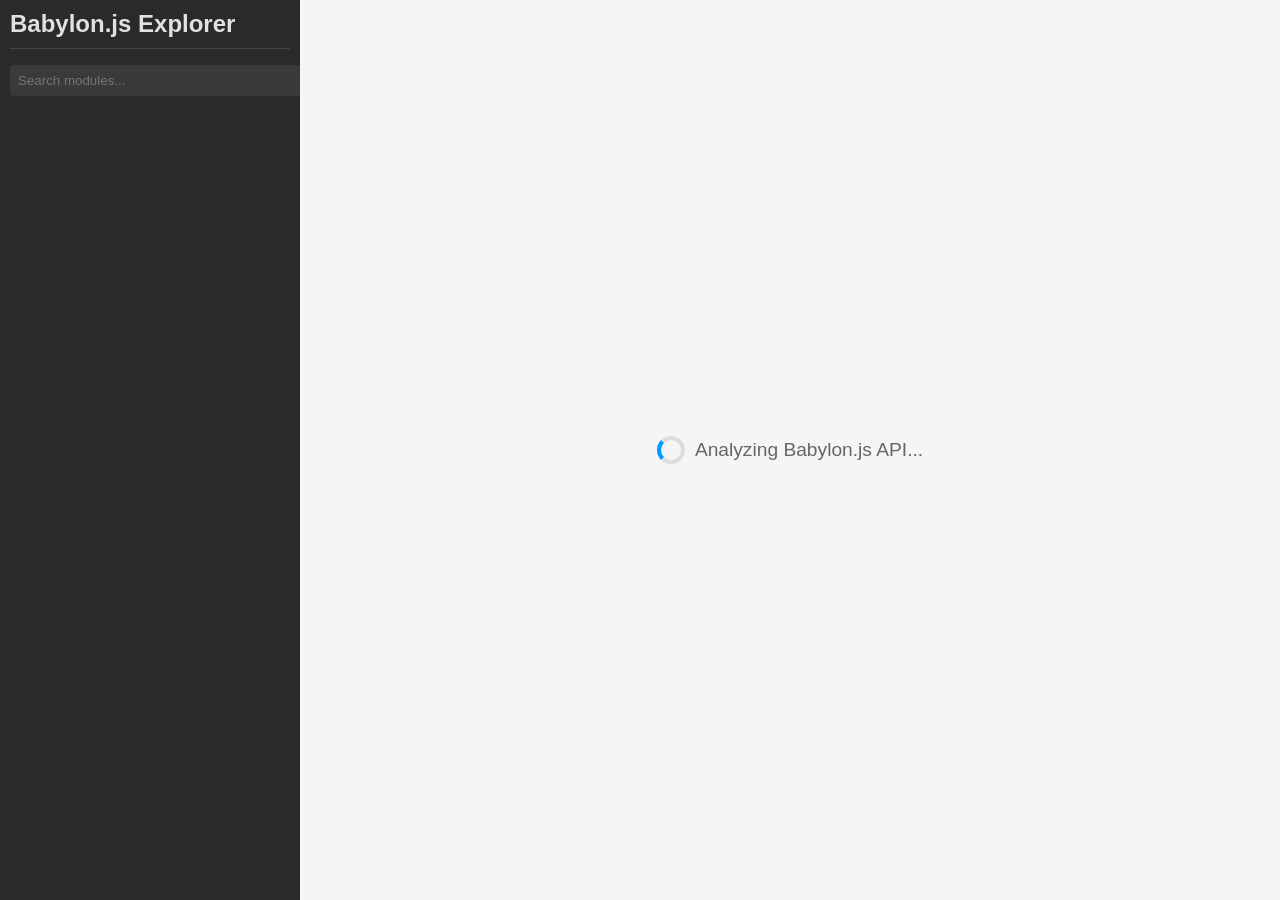
<file: index.html>
<!DOCTYPE html>
<html lang="en">
<head>
    <meta charset="UTF-8">
    <meta name="viewport" content="width=device-width, initial-scale=1.0">
    <title>Babylon.js API Explorer</title>
    <style>
        body {
            font-family: 'Segoe UI', Tahoma, Geneva, Verdana, sans-serif;
            margin: 0;
            padding: 0;
            background-color: #f5f5f5;
            color: #333;
        }
        
        .container {
            display: flex;
            height: 100vh;
        }
        
        .sidebar {
            width: 300px;
            background-color: #2a2a2a;
            color: #fff;
            overflow-y: auto;
            padding: 10px;
            box-sizing: border-box;
            height: 100%;
        }
        
        .content {
            flex: 1;
            padding: 20px;
            overflow-y: auto;
            max-height: 100vh;
        }
        
        h1 {
            margin-top: 0;
            color: #e1e1e1;
            font-size: 1.5rem;
            border-bottom: 1px solid #444;
            padding-bottom: 10px;
        }
        
        h2 {
            margin-top: 0;
            color: #333;
            border-bottom: 1px solid #ddd;
            padding-bottom: 10px;
        }
        
        .search-box {
            width: 100%;
            padding: 8px;
            margin-bottom: 15px;
            border: none;
            border-radius: 4px;
            background-color: #3a3a3a;
            color: #fff;
        }
        
        .module-list {
            list-style: none;
            padding: 0;
            margin: 0;
        }
        
        .module-item {
            padding: 8px 10px;
            cursor: pointer;
            border-radius: 4px;
            margin-bottom: 2px;
            transition: background-color 0.2s;
        }
        
        .module-item:hover {
            background-color: #3a3a3a;
        }
        
        .module-item.active {
            background-color: #4a4a4a;
            font-weight: bold;
        }
        
        .property-list {
            list-style: none;
            padding: 0;
        }
        
        .property-item {
            padding: 10px;
            margin-bottom: 5px;
            background-color: #fff;
            border-radius: 4px;
            box-shadow: 0 1px 3px rgba(0,0,0,0.1);
        }
        
        .method {
            color: #0066cc;
        }
        
        .property {
            color: #cc6600;
        }
        
        .type {
            color: #666;
            font-size: 0.9em;
            margin-left: 5px;
        }
        
        .description {
            margin-top: 5px;
            font-size: 0.9em;
        }
        
        #loading {
            display: flex;
            justify-content: center;
            align-items: center;
            height: 100%;
            font-size: 1.2em;
            color: #666;
        }
        
        .spinner {
            border: 4px solid rgba(0, 0, 0, 0.1);
            border-left-color: #09f;
            border-radius: 50%;
            width: 20px;
            height: 20px;
            animation: spin 1s linear infinite;
            margin-right: 10px;
        }
        
        @keyframes spin {
            0% { transform: rotate(0deg); }
            100% { transform: rotate(360deg); }
        }
        
        .footer {
            margin-top: 20px;
            font-size: 0.8em;
            color: #999;
            text-align: center;
        }
    </style>
</head>
<body>
    <!-- Babylon.js Libraries -->
    <script src="https://cdn.babylonjs.com/babylon.js"></script>
    <script src="https://cdn.babylonjs.com/materialsLibrary/babylonjs.materials.min.js"></script>
    <script src="https://cdn.babylonjs.com/loaders/babylonjs.loaders.min.js"></script>
    <script src="https://cdn.babylonjs.com/postProcessesLibrary/babylonjs.postProcess.min.js"></script>
    <script src="https://cdn.babylonjs.com/proceduralTexturesLibrary/babylonjs.proceduralTextures.min.js"></script>
    <script src="https://cdn.babylonjs.com/serializers/babylonjs.serializers.min.js"></script>
    <script src="https://cdn.babylonjs.com/gui/babylon.gui.min.js"></script>
    
    <div class="container">
        <div class="sidebar">
            <h1>Babylon.js Explorer</h1>
            <input type="text" class="search-box" id="search" placeholder="Search modules...">
            <ul class="module-list" id="moduleList"></ul>
        </div>
        
        <div class="content">
            <div id="loading">
                <div class="spinner"></div>
                <span>Analyzing Babylon.js API...</span>
            </div>
            <div id="moduleContent" style="display: none;">
                <h2 id="moduleName"></h2>
                <ul class="property-list" id="propertyList"></ul>
            </div>
        </div>
    </div>
    
    <script>
        document.addEventListener('DOMContentLoaded', () => {
            // Wait for Babylon.js to load completely
            setTimeout(() => {
                initExplorer();
            }, 1000);
        });
        
        function initExplorer() {
            const moduleList = document.getElementById('moduleList');
            const propertyList = document.getElementById('propertyList');
            const moduleName = document.getElementById('moduleName');
            const moduleContent = document.getElementById('moduleContent');
            const loading = document.getElementById('loading');
            const searchInput = document.getElementById('search');
            
            // Extract main modules from BABYLON namespace
            const modules = [];
            
            // Add BABYLON module itself
            modules.push({
                name: 'BABYLON (Main)',
                obj: BABYLON
            });
            
            // Get classes from BABYLON
            for (const key in BABYLON) {
                if (typeof BABYLON[key] === 'function' && BABYLON[key].prototype) {
                    modules.push({
                        name: key,
                        obj: BABYLON[key]
                    });
                }
            }
            
            // Sort modules alphabetically
            modules.sort((a, b) => a.name.localeCompare(b.name));
            
            // Populate module list
            modules.forEach(module => {
                const li = document.createElement('li');
                li.className = 'module-item';
                li.textContent = module.name;
                li.addEventListener('click', () => {
                    // Highlight active module
                    document.querySelectorAll('.module-item').forEach(item => {
                        item.classList.remove('active');
                    });
                    li.classList.add('active');
                    
                    // Show module properties
                    showModuleProperties(module);
                });
                moduleList.appendChild(li);
            });
            
            // Implement search functionality
            searchInput.addEventListener('input', () => {
                const searchTerm = searchInput.value.toLowerCase();
                document.querySelectorAll('.module-item').forEach(item => {
                    if (item.textContent.toLowerCase().includes(searchTerm)) {
                        item.style.display = 'block';
                    } else {
                        item.style.display = 'none';
                    }
                });
            });
            
            // Show properties for a module
            function showModuleProperties(module) {
                propertyList.innerHTML = '';
                moduleName.textContent = module.name;
                
                const properties = [];
                
                // Check if it's a constructor function
                if (typeof module.obj === 'function') {
                    // Get static properties
                    for (const key in module.obj) {
                        if (key !== 'prototype' && key !== 'length' && key !== 'name') {
                            const type = typeof module.obj[key];
                            properties.push({
                                name: key,
                                type: type,
                                isStatic: true,
                                isMethod: type === 'function'
                            });
                        }
                    }
                    
                    // Get prototype properties if available
                    if (module.obj.prototype) {
                        const protoProps = getAllPropertyNames(module.obj.prototype);
                        protoProps.forEach(key => {
                            if (key !== 'constructor') {
                                let type;
                                try {
                                    const descriptor = Object.getOwnPropertyDescriptor(module.obj.prototype, key);
                                    if (descriptor) {
                                        type = typeof (descriptor.value !== undefined ? descriptor.value : 
                                               (descriptor.get ? 'getter/setter' : 'unknown'));
                                    } else {
                                        type = typeof module.obj.prototype[key];
                                    }
                                } catch (e) {
                                    type = 'unknown';
                                }
                                
                                properties.push({
                                    name: key,
                                    type: type,
                                    isStatic: false,
                                    isMethod: type === 'function'
                                });
                            }
                        });
                    }
                } else {
                    // Regular object
                    for (const key in module.obj) {
                        const type = typeof module.obj[key];
                        properties.push({
                            name: key,
                            type: type,
                            isStatic: true,
                            isMethod: type === 'function'
                        });
                    }
                }
                
                // Sort properties: methods first, then other properties, both alphabetically
                properties.sort((a, b) => {
                    if (a.isMethod !== b.isMethod) {
                        return a.isMethod ? -1 : 1;
                    }
                    return a.name.localeCompare(b.name);
                });
                
                // Add properties to the list
                properties.forEach(prop => {
                    const li = document.createElement('li');
                    li.className = 'property-item';
                    
                    const nameSpan = document.createElement('span');
                    nameSpan.className = prop.isMethod ? 'method' : 'property';
                    nameSpan.textContent = prop.name;
                    
                    const typeSpan = document.createElement('span');
                    typeSpan.className = 'type';
                    typeSpan.textContent = `(${prop.type})`;
                    
                    const scopeSpan = document.createElement('span');
                    scopeSpan.className = 'type';
                    scopeSpan.textContent = prop.isStatic ? ' [static]' : ' [instance]';
                    
                    li.appendChild(nameSpan);
                    li.appendChild(typeSpan);
                    li.appendChild(scopeSpan);
                    
                    propertyList.appendChild(li);
                });
                
                // Show content
                loading.style.display = 'none';
                moduleContent.style.display = 'block';
            }
            
            // Helper function to get all property names
            function getAllPropertyNames(obj) {
                const props = new Set();
                let currentObj = obj;
                
                do {
                    Object.getOwnPropertyNames(currentObj).forEach(prop => props.add(prop));
                    currentObj = Object.getPrototypeOf(currentObj);
                } while (currentObj && currentObj !== Object.prototype);
                
                return Array.from(props);
            }
            
            // Hide loading and show first module by default
            loading.style.display = 'none';
            moduleContent.style.display = 'block';
            if (modules.length > 0) {
                document.querySelector('.module-item').classList.add('active');
                showModuleProperties(modules[0]);
            }
        }
    </script>
<script defer src="https://static.cloudflareinsights.com/beacon.min.js/v8c78df7c7c0f484497ecbca7046644da1771523124516" integrity="sha512-8DS7rgIrAmghBFwoOTujcf6D9rXvH8xm8JQ1Ja01h9QX8EzXldiszufYa4IFfKdLUKTTrnSFXLDkUEOTrZQ8Qg==" data-cf-beacon='{"version":"2024.11.0","token":"4c6229722a6346bc8eb5cb0e5eae5d41","server_timing":{"name":{"cfCacheStatus":true,"cfEdge":true,"cfExtPri":true,"cfL4":true,"cfOrigin":true,"cfSpeedBrain":true},"location_startswith":null}}' crossorigin="anonymous"></script>
</body>
</html>
</file>
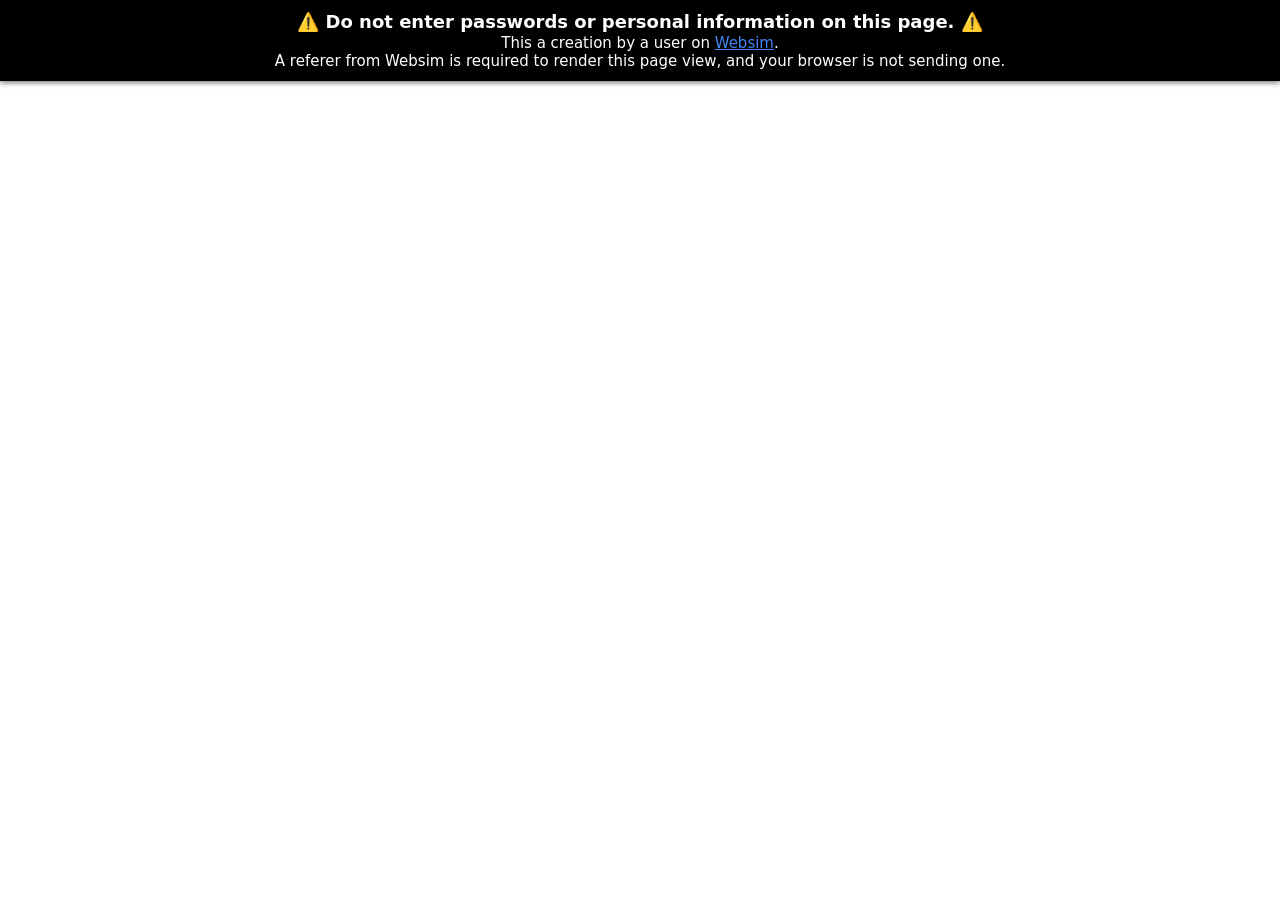
<file: error_message.html>
<html lang="en">
  <head>
    <meta charset="UTF-8" />

    <meta charset="utf-8" />
    <link rel="canonical" href="https://websim.com/@api/delete-me" />
    <meta name="viewport" content="width=device-width, initial-scale=1" />

    <title>__DELETE_ME__</title>

    <style>
      html {
        font-size: 15px;
      }
      html,
      body {
        margin: 0;
        padding: 0;
        min-height: 100%;
        height: 100%;
        display: flex;
        flex-direction: column;
      }
      .warning {
        background: black;
        box-shadow: 0 2px 5px rgba(0, 0, 0, 0.5);
        padding: 0.75em;
        color: white;
        text-align: center;
        font-family: -apple-system, BlinkMacSystemFont, "Segoe UI (Custom)",
          Roboto, "Helvetica Neue", "Open Sans (Custom)", system-ui, sans-serif,
          "Apple Color Emoji", "Segoe UI Emoji";
        line-height: 1.2;
        font-size: 1rem;
        position: relative;
        z-index: 2;
      }
      .warning span {
        font-family: initial;
      }
      .warning h1 {
        font-size: 1.2rem;
        margin: 0;
      }
      .warning a {
        color: rgb(66 133 244);
      }
      .iframe-wrap {
        -webkit-box-flex: 1;
        -webkit-flex: 1 1 auto;
            -ms-flex: 1 1 auto;
                flex: 1 1 auto;
        height: 100%;
        position: relative;
        overflow: auto;
        -webkit-overflow-scrolling: touch;
      }
      .iframe {
        position: absolute;
        top: 0;
        left: 0;
        border: 0;
        display: block;
        width: 100%;
        height: 100%;
      }
      @media (max-width: 550px) {
        @supports (height: 100svh) {
          .iframe {
            height: calc(100svh - var(--cp-header-height-small));
          }
        }
      }
    </style>
  </head>

  <body class="">
    <div class="warning">
      <h1>
        <span>⚠️</span> Do not enter passwords or personal information on this
        page. <span>⚠️</span>
      </h1>
      This a creation by a user on
      <a href="https://websim.com/p/2nsn62s8wmeme7c9otvy/4">Websim</a>.
      <br />
      A referer from Websim is required to render this page view, and your
      browser is not sending one.
      <br />
    </div>

    <div class="result-iframe-wrap" role="main">
      <iframe
        name="contentWindow"
        allow="accelerometer *; bluetooth *; camera *; encrypted-media *; display-capture *; geolocation *; gyroscope *; microphone *; midi *; clipboard-read *; clipboard-write *; serial *; xr-spatial-tracking *; fullscreen *; payment *"
        class="iframe"
        src="https://2nsn62s8wmeme7c9otvy.c.websim.com/error_message.html?v=4&t=1774810538820"
      ></iframe>
    </div>
  </body>
</html>
</file>
